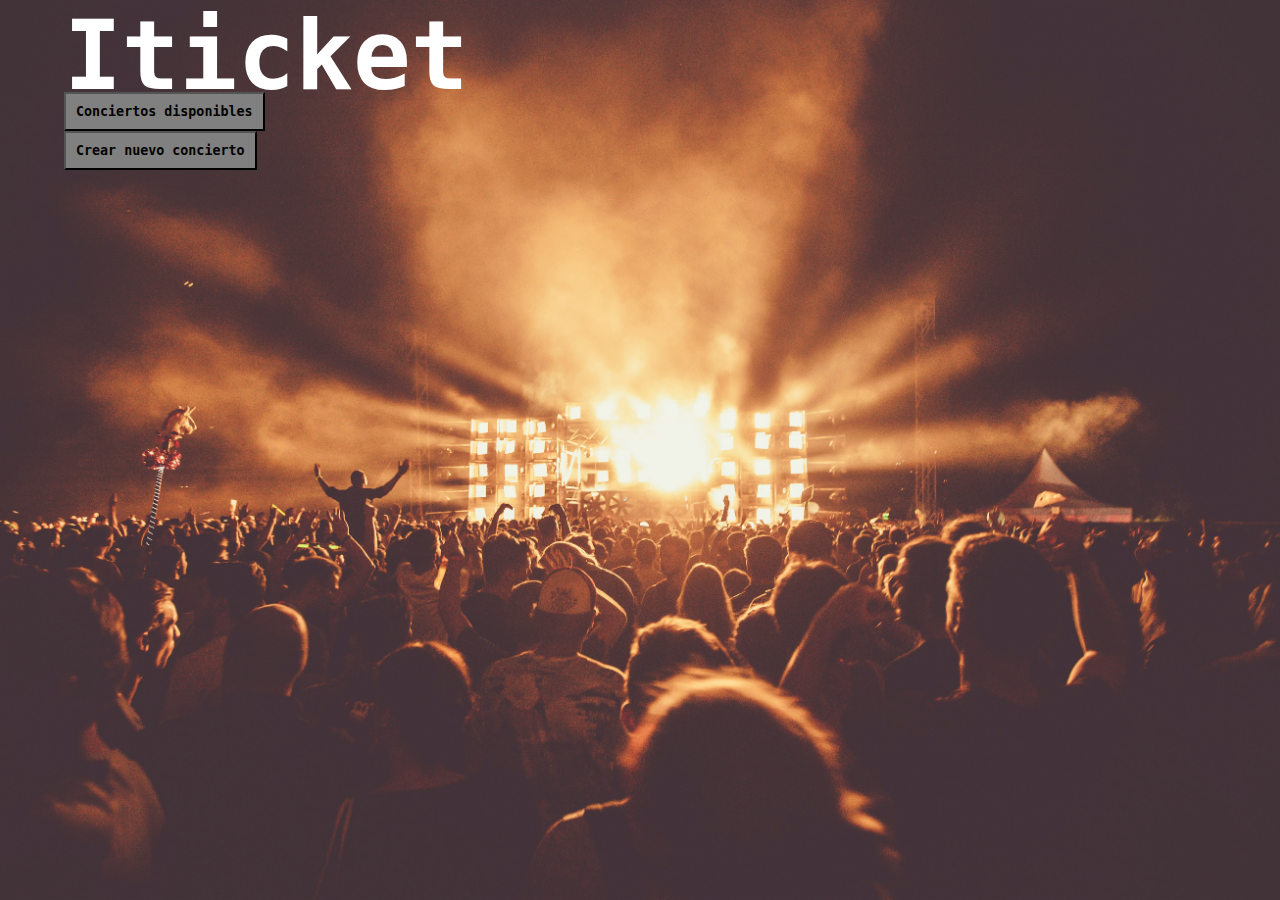
<file: ITicket/src/main/resources/static/index.html>
<html>
    <head>
        <title>Iticket</title>
        <meta charset="UTF-8">
        <meta name="viewport" content="width=device-width, initial-scale=1.0">
        <link rel="stylesheet" href="css/index.css">
        
    </head>
    <body>
        <div class="container">
            <nav >
                <h1>Iticket</h1>

                <form action="/concierto">
                    <button class="btn1" type="submit">Conciertos disponibles</button>
                </form>

                <form action="/conciertoN">
                    <button class="btn2" type="submit">Crear nuevo concierto</button>
                </form>
            </nav>

        </div>
    </body>
</html>
</file>
<file: ITicket/src/main/resources/static/css/index.css>
/*
Click nbfs://nbhost/SystemFileSystem/Templates/Licenses/license-default.txt to change this license
Click nbfs://nbhost/SystemFileSystem/Templates/Other/CascadeStyleSheet.css to edit this template
*/
/* 
    Created on : Jun 29, 2022, 6:45:52 PM
    Author     : madri
*/
@import url('https://fonts.googleapis.com/css2?family=Lato:ital,wght@0,300;1,400;1,700&display=swap');


*{
    margin: 0;
    padding: 0;
    font-family: 'Lato', sans-serif;
    font-weight: bold;
}

.container {
    height: 100vh;
    width: 100%;
    background-image: url(../images/background.jpg);
    background-position: center;
    background-size: cover;
    padding-left: 5%;
    padding-right: 5%;
    box-sizing: border-box;
    position: relative;
}

h1{
    font-size: 1in;
    font-family: 'Roboto Mono', monospace;
    color: white;
}

.btn1{
    outline: none;
    font-family: 'Roboto Mono', monospace;
    background-color: grey;
    padding: 10px;
    position: relative;
    bottom: 20px;
    
}

.btn2{
    outline: none;
    font-family: 'Roboto Mono', monospace;
    background-color: grey;
    padding: 10px;
    position: relative;
    
    bottom: 20px;
    
}


.btn:focus {
  outline: thin dotted;
  outline: 5px auto -webkit-focus-ring-color;
  outline-offset: -2px;
}

.btn:focus {
  outline: none !important;
}

.btn:focus {
  box-shadow: none;
}
</file>
